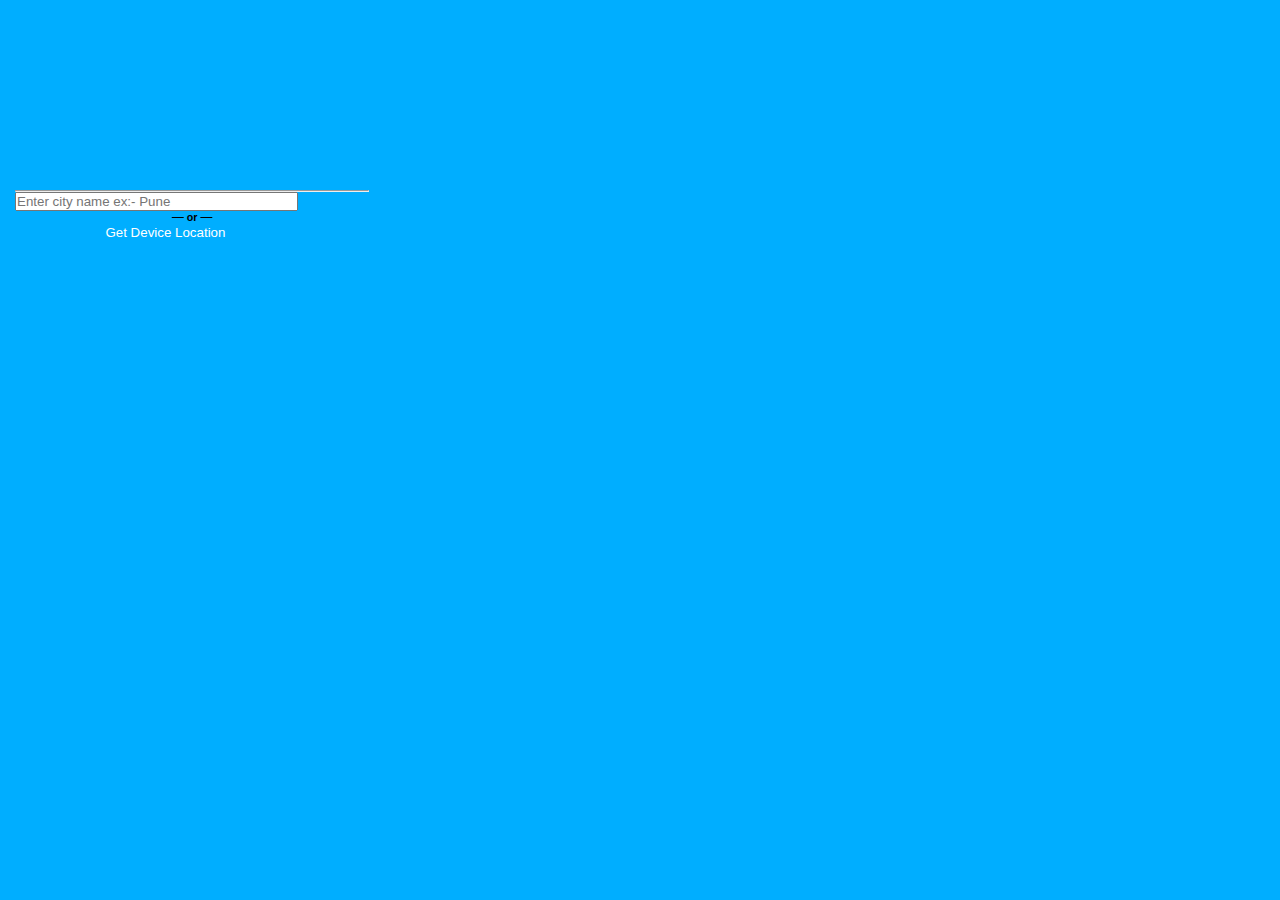
<file: index.html>
<!DOCTYPE html>
<html lang="en">
<head>
    <meta charset="UTF-8">
    <meta name="viewport" content="width=device-width, initial-scale=1.0">
    <link href="https://cdn.jsdelivr.net/npm/bootstrap@5.0.2/dist/css/bootstrap.min.css" rel="stylesheet" integrity="sha384-EVSTQN3/azprG1Anm3QDgpJLIm9Nao0Yz1ztcQTwFspd3yD65VohhpuuCOmLASjC" crossorigin="anonymous">
    <link href="style.css" rel="stylesheet">

    <title>Weather App</title>
</head>
<body>

<div id="internetStatus"></div>

<div class="container">
        <div class="card mx-auto p-0">
        <div class="card-body m-0 p-0">
          <h5 class="card-title mt-3 ps-3">Weather App</a></h5>
          <hr>
          
        <div class="search d-flex justify-content-center">
        <input type="text" placeholder="Enter city name ex:- Pune" spellcheck="false" class="form-control" 
        id="citySearch" oninput="onInputChange(this)" onkeypress="return weatherCheck(event)">
        </div>

        <div class="error">
        <p id="errortext">Invalid city name</p> 
        </div> 

        </div>
        <div class="textdesign mt-3"><h6> or </h6></div>
            <div class="d-grid gap-2">
            <button class="btn btn-primary mx-auto mt-2 mb-4" type="button" id="deviceLocation" onclick="getLocation()">Get Device Location</button>
          
          </div>
        </div>
</div>

<script>

  const apiKey = "fd76254722eec00d44aa531224667ed5";
  const baseUrl = "https://api.openweathermap.org/data/2.5/weather?&units=metric";
  
  const searchBox = document.querySelector(".search input");

  /*
    OpenMap Weather API Calls Start here
  */
async function fetchWeatherUsingCity(city){ 
  const url = baseUrl+"&q="
  const response = await fetch(url + city + `&appid=${apiKey}`);
 
  var data = await response.json();  

  return new Promise(
    (resolve, reject) => {
      if(data.cod == 200)
        resolve(data);
      else{
        var errorMsg = "Something went wrong."
        if(data.message != null)
          errorMsg = data.message
        reject(errorMsg)
      }
    }
  )
}

async function fetchWeatherFromLatLng(lat , lng){
  var url = baseUrl+"&lat="+lat+"&lon="+lng
  console.log(url)
  const response = await fetch(url+ `&appid=${apiKey}`);

  var data = await response.json(); 
  return new Promise(
    (resolve, reject) => {
      if(data.cod == 200)
        resolve(data);
      else{
        var errorMsg = "Something went wrong."
        if(data.message != null)
          errorMsg = data.message
        reject(errorMsg)
      }
    }
  )
}

  /*
    OpenMap Weather API Calls End here
  */


  /*
    - Enter Key pressed event handles here
    - Make City based OpenWeatherMap API
  */
function weatherCheck(event){
  if(!navigator.onLine){
    showHideError("No Internet connection")
    return;      
  }
  if (event.keyCode ==13){
    if(!onlyAlphabets(searchBox.value)){
      showHideError("Only alphabets allowed")
      return;
    }
    showHideError(null)
    fetchWeatherUsingCity(searchBox.value).then(
      (result) =>{
        const data= JSON.stringify(result);
        document.location.assign("/weather.html?apidata="+data) ;
      },
      (error) => { 
        //Todo show error
        console.log(error);
        showHideError(error)
      }
    )
  }
}

  /*
    Get Current Device Location Code start here
  */

  //Fetch Current Location
var x = document.getElementById("citySearch")
function getLocation() {
  if(!navigator.onLine){
    showHideError("No Internet connection")
    return;      
  }
  if (navigator.geolocation) {
    navigator.geolocation.getCurrentPosition(success,error,options);
  } else {
    x.innerHTML = "Geolocation is not supported by this browser.";
  }
}

  /*
    - Location Found
    - Make Coordinate based OpenWeatherMap API
  */
function success(pos) {
  const crd = pos.coords;
  fetchWeatherFromLatLng(crd.latitude,crd.longitude).then(
    (result) =>{
      const data= JSON.stringify(result);
      document.location.assign("/weather.html?apidata="+data) ;
    },
    (error) => { 
      //Todo show error
        console.log(error);
        showHideError(error)
    }
  )
}

  /*
    - Error fetching Location
  */
function error(err) {
  console.warn(`ERROR(${err.code}): ${err.message}`);
}

  /*
    - Assign Options for better reult from GeoLocation API
  */
const options = {
  enableHighAccuracy: true,
  timeout: 10000,
  maximumAge: 0,
};

  /*
    - Get Current Device Location Code end here
  */

  /*
    - Helper Methods
  */

function onInputChange(input) {
    if(input!=null && input.value.length == 0)
      showHideError(null)
}

function showHideError(error){
  var errorText = document.getElementById("errortext")
  errorText.innerHTML= error;
  if(error == null){
    document.querySelector(".error").style.display = "none";
  } else {
    document.querySelector(".error").style.display = "block";
  }
}

function onlyAlphabets(inputValue) {
  var regex = /^[a-zA-Z]*$/;
  return regex.test(inputValue)
}

  /*
    - Check network status
  */


const internetStatus = document.getElementById("internetStatus");

window.addEventListener('load', function(event){
    detectInternet();
});
window.addEventListener('online', function(event){
    detectInternet();
});
window.addEventListener('offline', function(event){
    detectInternet();
});

function detectInternet(){
  if(navigator.onLine){
    showHideError(null)
    internetStatus.style.display = "none";
  }
  else{
    internetStatus.textContent="No Internet Connection";
    internetStatus.style.backgroundColor="red";
    internetStatus.style.color="white";
    internetStatus.style.display = "block";
  }
}
</script>


<script src="https://cdn.jsdelivr.net/npm/bootstrap@5.0.2/dist/js/bootstrap.bundle.min.js"
 integrity="sha384-MrcW6ZMFYlzcLA8Nl+NtUVF0sA7MsXsP1UyJoMp4YLEuNSfAP+JcXn/tWtIaxVXM" crossorigin="anonymous"></script>

</body>
</html>
</file>
<file: style.css>
*{
    margin:0;
    padding:0;
    box-sizing: border-box;
    font-family: 'Poppins', sans-serif;
}

body{
    background-color: rgb(0, 174, 255);
}

.card{
    width:30%;
    margin-top:10rem;
    padding:15px;
}

h6:before, h6:after {
    content:'\00a0\00a0\00a0\00a0';
    text-decoration: line-through;
    
  }

.textdesign{
    text-align: center;
}  

h5,a{
    color: rgb(0, 174, 255);
    font-weight:600;
    text-decoration: none;
}

.btn-primary{
    width:85%;
    background-color: rgb(0, 174, 255);
    color:white;
    border:1px solid rgb(0, 174, 255); ;
}

.weather-icon{
    width:160px;
    margin-top:15px;
}

h2{
    font-size:60px!important;
    font-weight:600!important;
}


h3{
    font-size:18px !important;;
    font-weight:400!important;
   
} 

.details{
    display: flex;
    align-items: center;
    justify-content:space-between;
    /* padding:0 10px; */
    /* margin-top:50px; */
    /* border:1px solid rgb(187, 200, 212); */
}

.col{
    display: flex;
    align-items: center;
    text-align: left;
}
.col img{
 width:40px;
 margin-right:10px;
}

.humidity, .wind{
    font-size:15px;
}

.horizontal-line{
    width: 100%!important;
    height: 1px;
    background-color: rgb(122, 121, 121);
    opacity: 0.5;
}

.vertical-line{
    border-left: 1px solid rgb(122, 121, 121);
            height:70px;
            position:absolute;
            left: 50%;
            bottom:0.10px;
}

p{
    margin-top: 0;
    margin-bottom:0px!important;
    font-weight: 500;
    font-size: 15px!important;
}

.form-control {
    width: 80%!important;
     
}

/* .Weather{
    display: none;
} */


.error{
 text-align: right;
    margin-right:30px;
    font-size: 12px;
    margin-top:7px;
    display: none;
    color:red;
} 

#internetStatus{
position: fixed;
    top: 0px;
    left: 0px;
    width:100%;
    padding:2px;
    text-align: center;
    color: white;
    display: none;
    font-size: 14px;
}
</file>
